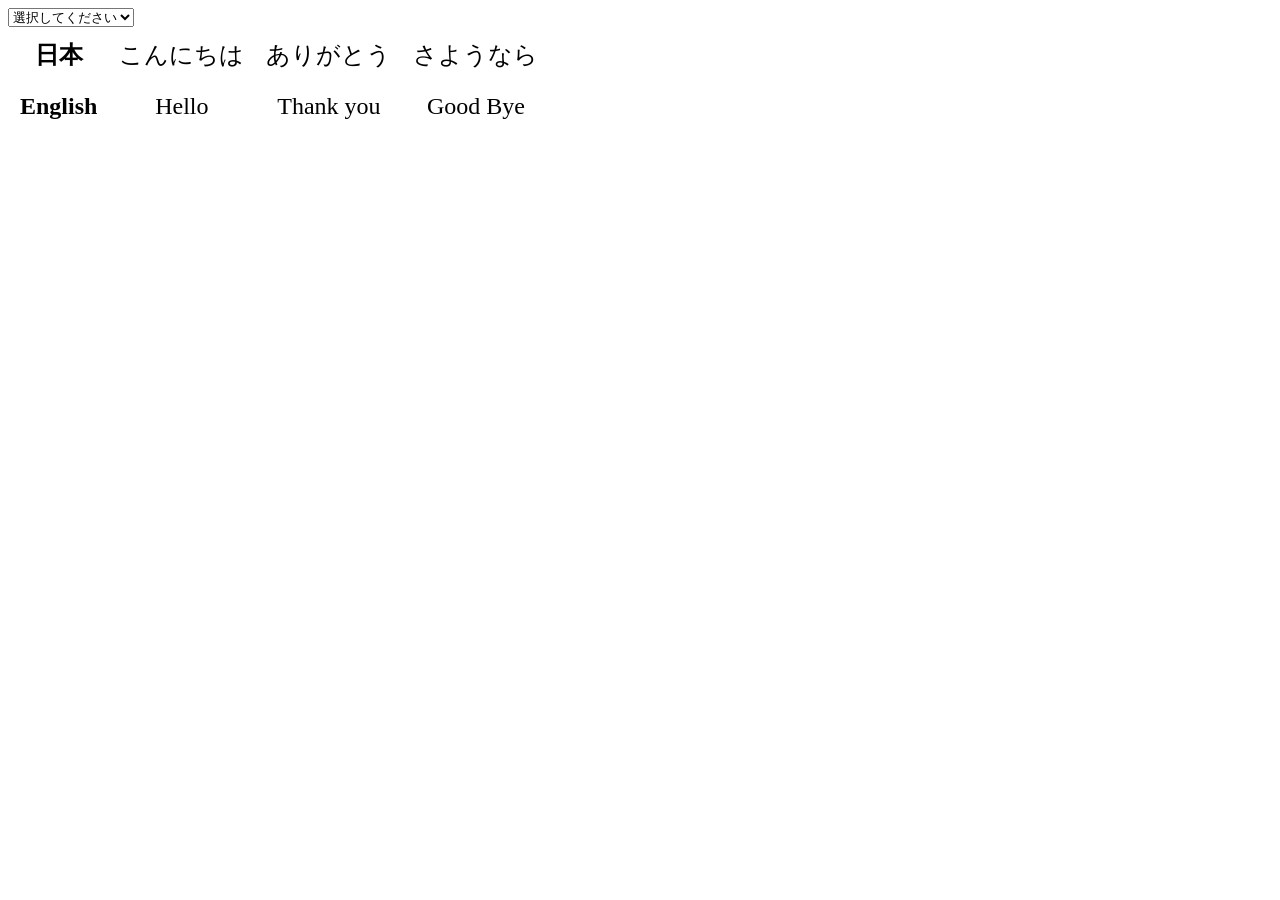
<file: 11-1/index.html>
<!DOCTYPE html>
<html lang="en">
<head>
    <meta charset="UTF-8">
    <meta http-equiv="X-UA-Compatible" content="IE=edge">
    <meta name="viewport" content="width=device-width, initial-scale=1.0">
    <title>Document</title>
    <style>
        table {
            font-size: 1.5em;
            text-align: center;
        }

        th, td {
            padding : 10px;
        }

    </style>
</head>
<body>
    <select id = "select_language" onchange="func1()">
        <option value="1">選択してください</option>
        <option value="2">日本語</option>
        <option value="3">English</option>
        <option value="4">全て表示</option>
    </select>
    <table id="tbl">
        <tr>
            <th>日本</th>
            <td>こんにちは</td>
            <td>ありがとう</td>
            <td>さようなら</td>
        </tr>
        <tr>
            <th>English</th>
            <td>Hello</td>
            <td>Thank you</td>
            <td>Good Bye</td>
        </tr>
    </table>

    <script>
        //①onchangeで使用されている関数の中身を実装してください。
        function func1(){
            let number = document.getElementById("select_language").value
            console.log(number);
            let mytable = document.getElementById("tbl");
            console.log(mytable.rows[0]);
            console.log(mytable.rows[1]);
            if (number === '2') {
                mytable.rows[0].style.display = 'block'
                mytable.rows[1].style.display = 'none'
            } else if (number === '3') {
                mytable.rows[0].style.display = 'none'
                mytable.rows[1].style.display = 'block'
            } else {
                mytable.rows[0].style.display = 'block'
                mytable.rows[1].style.display = 'block'
            }
        }
    </script>
</body>
</html>
</file>
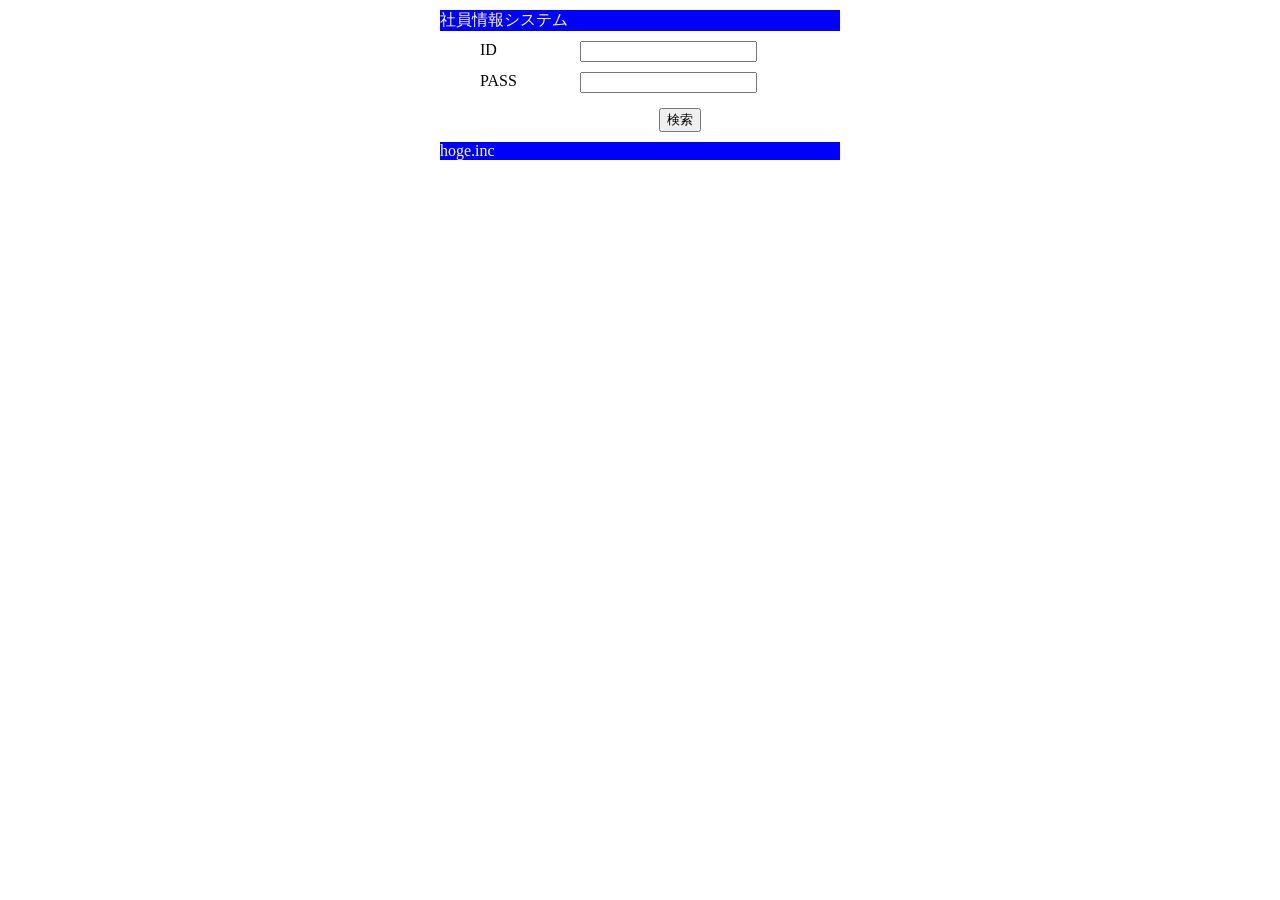
<file: 8-1/src/main/webapp/index.html>
<!DOCTYPE html>
<html>
<head>
<meta charset="UTF-8">
<title>社員情報システム</title>
<link rel="stylesheet" type="text/css" href="./css/index.css">
</head>
<body>
 <form action="/Check8/search" method="post">
 <div class="wrapper">
 <div class="header">社員情報システム</div>
 <ul>
 <!-- ID入力欄 -->
 <li class="id">
 <label for="id">ID</label>
 <input type="text" name="id" value="" size="20">
 </li>
 <!-- パスワードを入力する欄を作成してください -->
 <li class="pass">
 <label for="pass">PASS</label>
 <input type="password" name="pass" value="" size="20">
 </li>
 <!-- 検索ボタン -->
 <li><input id="button" type="submit" name="button" value="検索">
 </li>
 </ul>
 <div class="footer">hoge.inc</div>
 </div>
 </form>
</body>
</html>
</file>
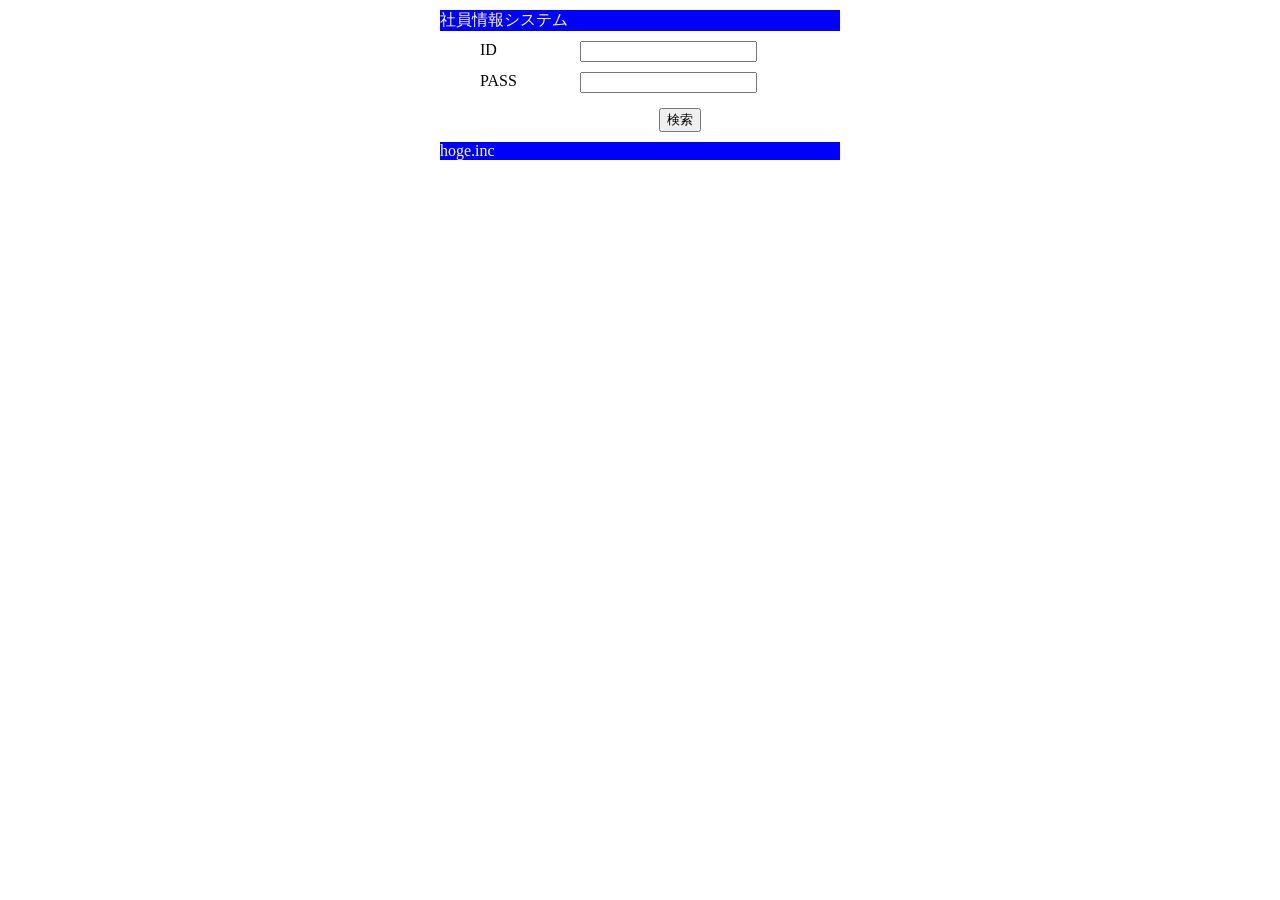
<file: JAVA_Study/8-1/src/main/webapp/index.html>
<!DOCTYPE html>
<html>
<head>
<meta charset="UTF-8">
<title>社員情報システム</title>
<link rel="stylesheet" type="text/css" href="./css/index.css">
</head>
<body>
 <form action="/8-1/search" method="post">
 <div class="wrapper">
 <div class="header">社員情報システム</div>
 <ul>
 <!-- ID入力欄 -->
 <li class="id">
 <label for="id">ID</label>
 <input type="text" name="id" value="" size="20">
 </li>
 <!-- パスワードを入力する欄を作成してください -->
 <li class="pass">
 <label for="pass">PASS</label>
 <input type="password" name="pass" value="" size="20">
 </li>
 <!-- 検索ボタン -->
 <li><input id="button" type="submit" name="button" value="検索">
 </li>
 </ul>
 <div class="footer">hoge.inc</div>
 </div>
 </form>
</body>
</html>
</file>
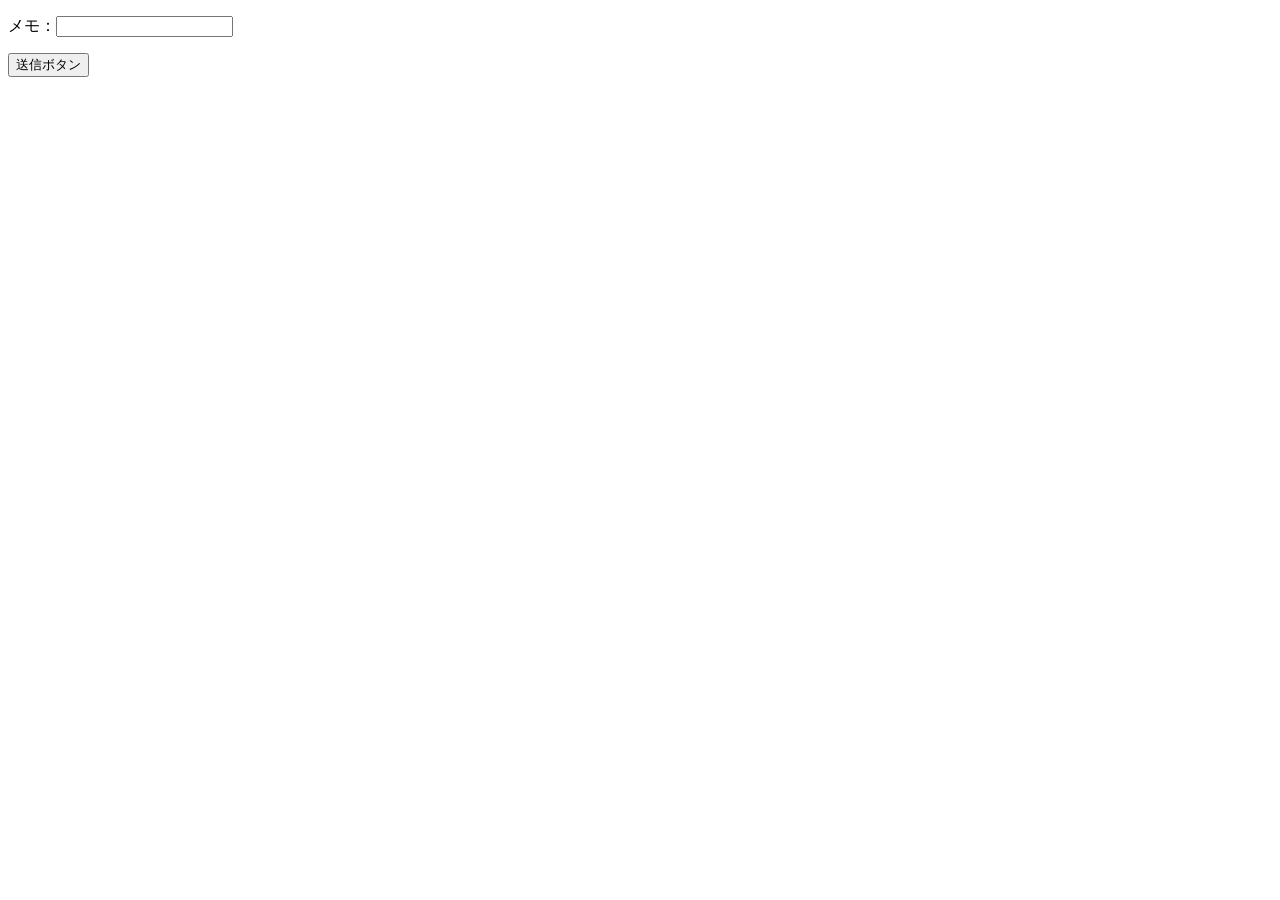
<file: JAVA_cmind/test-1/src/main/resources/templates/test1/index.html>
<!DOCTYPE html>
<html xmlns:th="http://www.thymeleaf.org">
  <head>
    <meta charset="utf-8" />
    <title>submit</title>
  </head>
  <body>
    <form method="post" th:action="@{/testform}">
      <p th:text="${syain.name}"></p>
      <p>メモ：<input type="text" name="textMemo" /></p>
      <input type="submit" value="送信ボタン" />
    </form>
  </body>
</html>
</file>
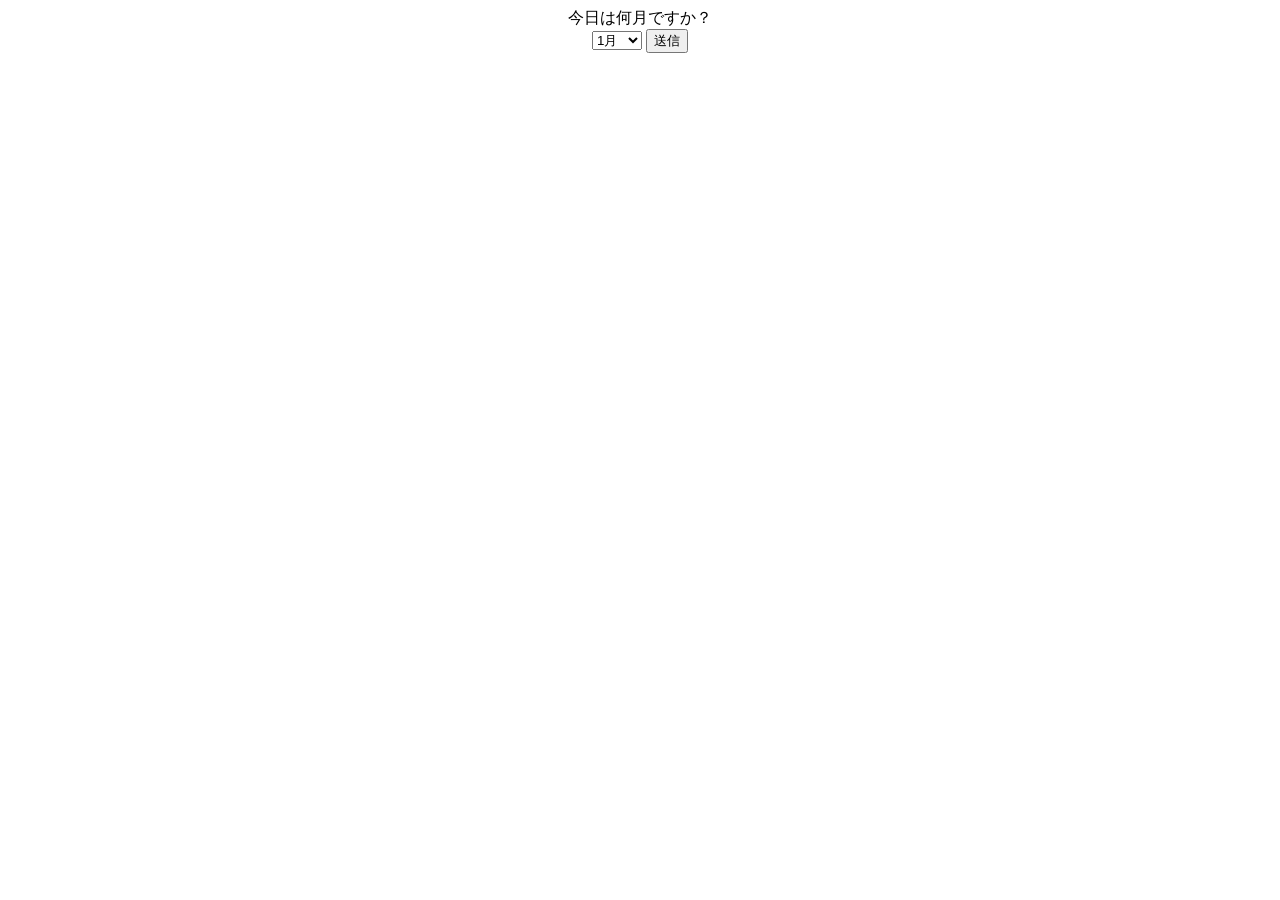
<file: 6-1/src/main/webapp/select.html>
<!DOCTYPE html>
<html>
<head>
<meta charset="utf-8">
<title>select</title>
</head>
<body>
 <div align="center">
 今日は何月ですか？
 <!--問① web.xmlのurl-patternを確認しformの遷移先を指定しましょう。 -->
 <form action="./month" method="post">
 <select name="month">
 <option value="1">1月</option>
 <option value="2">2月</option>
 <option value="3">3月</option>
 <option value="4">4月</option>
 <option value="5">5月</option>
 <option value="6">6月</option>
 <option value="7">7月</option>
 <option value="8">8月</option>
 <option value="9">9月</option>
 <option value="10">10月</option>
 <option value="11">11月</option>
 <option value="12">12月</option>
 <!--問② 3月~12月も同様に選択できるよう記述しましょう。 -->
 </select> <input type="submit" name="button" value="送信">
 </form>
 </div>
</body>
</html>
</file>
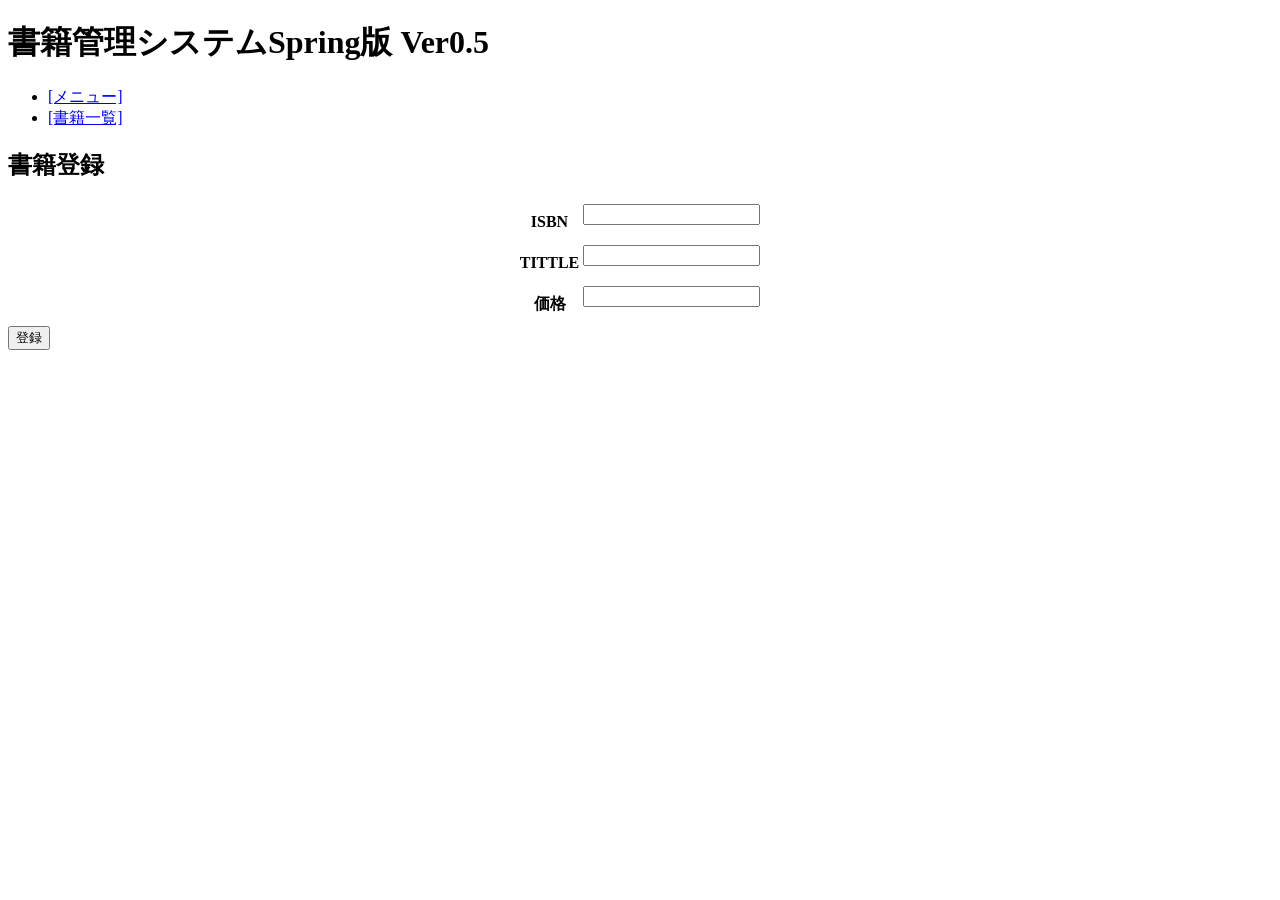
<file: JAVA_cmind/bmsspring05/src/main/resources/templates/insert.html>
<!DOCTYPE html>
<html lang="en">
<head>
    <meta charset="UTF-8">
    <meta http-equiv="X-UA-Compatible" content="IE=edge">
    <meta name="viewport" content="width=device-width, initial-scale=1.0">
    <title>書籍登録</title>
    <link rel="stylesheet" th:href="@{/css/style.css}">
</head>
<body>
    <div id="wrap">

        <header>
            <div class="container">
                <h1>書籍管理システムSpring版 Ver0.5</h1>
            </div>
        </header>

        <div id="menu">
            <div class="container">
                <div id="nav">
                    <ul>
                        <li><a href="#">[メニュー]</a></li>
                        <li><a href="/list">[書籍一覧]</a></li>
                    </ul>
                </div>

                <div id="page_title">
                    <h2>書籍登録</h2>
                </div>
            </div>
        </div>

        <div id="main" class="container">
        	<p class="error-msg" th:if="${message} != null" th:text="${message}"></p>
            
            <form action="/insert" method="POST" th:object="${book}">
                <table class="input-table" align="center">
                    <tr>
                        <th>ISBN</th>
                        <td>
                            <input type="text" name="isbn" th:value="*{isbn}" th:errorclass="error-msg">
                            <p th:if="${#fields.hasErrors('isbn')}" th:errors="*{isbn}" th:errorclass="error-msg"></p>
                        </td>
                    </tr>
                    <tr>
                        <th>TITTLE</th>
                        <td>
                            <input type="text" name="title" th:value="*{title}" th:errorclass="error-msg">
                            <p th:if="${#fields.hasErrors('title')}" th:errors="*{title}" th:errorclass="error-msg"></p>
                        </td>
                    </tr>
                    <tr>
                        <th>価格</th>
                        <td>
                            <input type="text" name="price" th:value="*{price}" th:errorclass="error-msg">
                            <p th:if="${#fields.hasErrors('price')}" th:errors="*{price}" th:errorclass="error-msg"></p>
                        </td>
                    </tr>
                </table>
                <input type="submit" value="登録">
            </form>
        </div>
    </div>
</body>
</html>
</file>
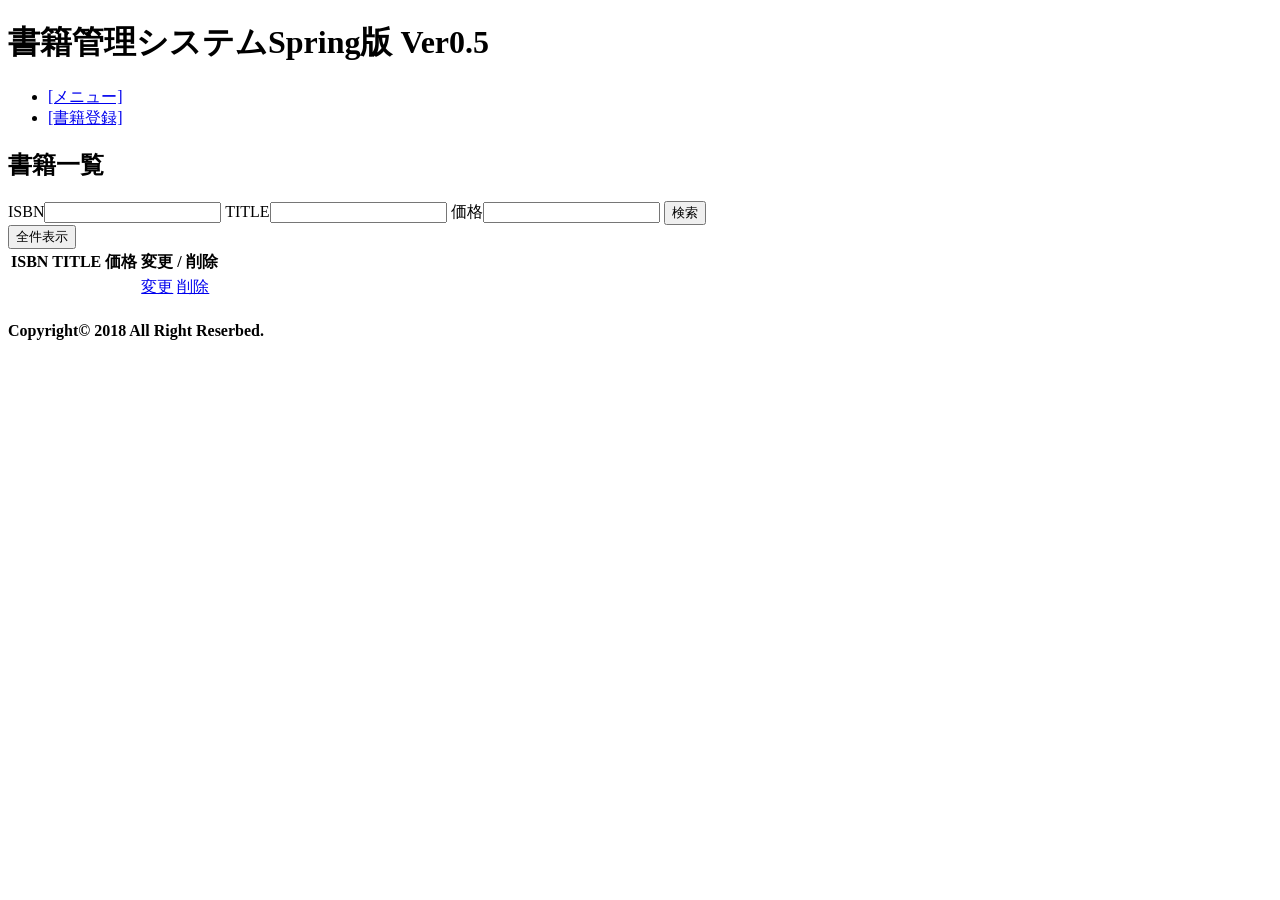
<file: JAVA_cmind/bmsspring05/src/main/resources/templates/list.html>
<!DOCTYPE html>
<html lang="en">
<head>
    <meta charset="UTF-8">
    <meta http-equiv="X-UA-Compatible" content="IE=edge">
    <meta name="viewport" content="width=device-width, initial-scale=1.0">
    <title>書籍一覧</title>
    <link rel="stylesheet" th:href="@{/css/style.css}">
</head>
<body>

    <div id="wrap">
        <header>
            <div class="container">
                <h1>書籍管理システムSpring版 Ver0.5</h1>
            </div>
        </header>
    </div>

    <div id="menu">
        <div class="container">
            <div id="nav">
                <ul>
                    <li><a href="#">[メニュー]</a></li>
                    <li><a href="/insert">[書籍登録]</a></li>
                </ul>
            </div>

            <div id="page_title">
                <h2>書籍一覧</h2>
            </div>
        </div>
    </div>

    <div id="main" class="container">

        <form class="inline-block" action="/search">
            ISBN<input type="text" name="isbn">
            TITLE<input type="text" name="title">
            価格<input type="text" name="price">
            <input type="submit" value="検索">
        </form>
        <form class="inline-block" action="/list">
            <input type="submit" value="全件表示">
        </form>

        <table class="list-table">
            <thead>
                <tr>
                    <th>ISBN</th>
                    <th>TITLE</th>
                    <th>価格</th>
                    <th>変更 / 削除</th>
                </tr>
            </thead>
            <tbody th:if="${book_list.size() >= 1}">
                <tr th:each="book : ${book_list}" th:object="${book}">
                    <td><a href="#" th:text="${book.isbn}"></a></td>
                    <td th:text="${book.title}"></td>
                    <td th:text="${book.price}"></td>
                    <td>
                        <a href="#">変更</a>
                        <a href="#">削除</a>
                    </td>
                </tr>
            </tbody>
        </table>
    </div>

    <footer>
        <div class="container">
            <h4>Copyright&copy; 2018 All Right Reserbed.</h4>
        </div>
    </footer>
</body>
</html>
</file>
<file: 8-1/src/main/webapp/css/index.css>
@charset "UTF-8";

.wrapper{
 margin: 0 auto;
 width: 400px
}
.header{
 float: auto;
 margin-top: 10px;
 width: 400pX;
 text-align: left;
 /* 問① 背景を青色にする */
 background-color: blue;
 /* 問② 文字の色を白にする */
 color: white;
 /* 問③ 背景に対して文字を縦方向に中央揃え */
 vertical-align: central;
}
 
ul li {
 margin-top: 10px;
 list-style: none;
}
 
label {
 width: 100px;
 float: left;
}
 
ul {
 width: 400px;
 margin: 0 auto;
}
input#button {
 display: block;
 margin: 0 auto;
}
ul li.pass {
 margin-bottom: 15px;
}
 
.footer{
 float: auto;
 margin-top: 10px;
 width: 400pX;
 text-align: left;
 /* 問④ 背景を青色にする */
 background-color: blue;
 /* 問⑤ 文字の色を白にする */
 color: white;
 /* 問⑥ 背景に対して文字を縦方向に中央揃え */
 vertical-align: central;
}
</file>
<file: JAVA_Study/8-1/src/main/webapp/css/index.css>
@charset "UTF-8";

.wrapper{
 margin: 0 auto;
 width: 400px
}
.header{
 float: auto;
 margin-top: 10px;
 width: 400pX;
 text-align: left;
 /* 問① 背景を青色にする */
 background-color: blue;
 /* 問② 文字の色を白にする */
 color: white;
 /* 問③ 背景に対して文字を縦方向に中央揃え */
 vertical-align: central;
}
 
ul li {
 margin-top: 10px;
 list-style: none;
}
 
label {
 width: 100px;
 float: left;
}
 
ul {
 width: 400px;
 margin: 0 auto;
}
input#button {
 display: block;
 margin: 0 auto;
}
ul li.pass {
 margin-bottom: 15px;
}
 
.footer{
 float: auto;
 margin-top: 10px;
 width: 400pX;
 text-align: left;
 /* 問④ 背景を青色にする */
 background-color: blue;
 /* 問⑤ 文字の色を白にする */
 color: white;
 /* 問⑥ 背景に対して文字を縦方向に中央揃え */
 vertical-align: central;
}
</file>
